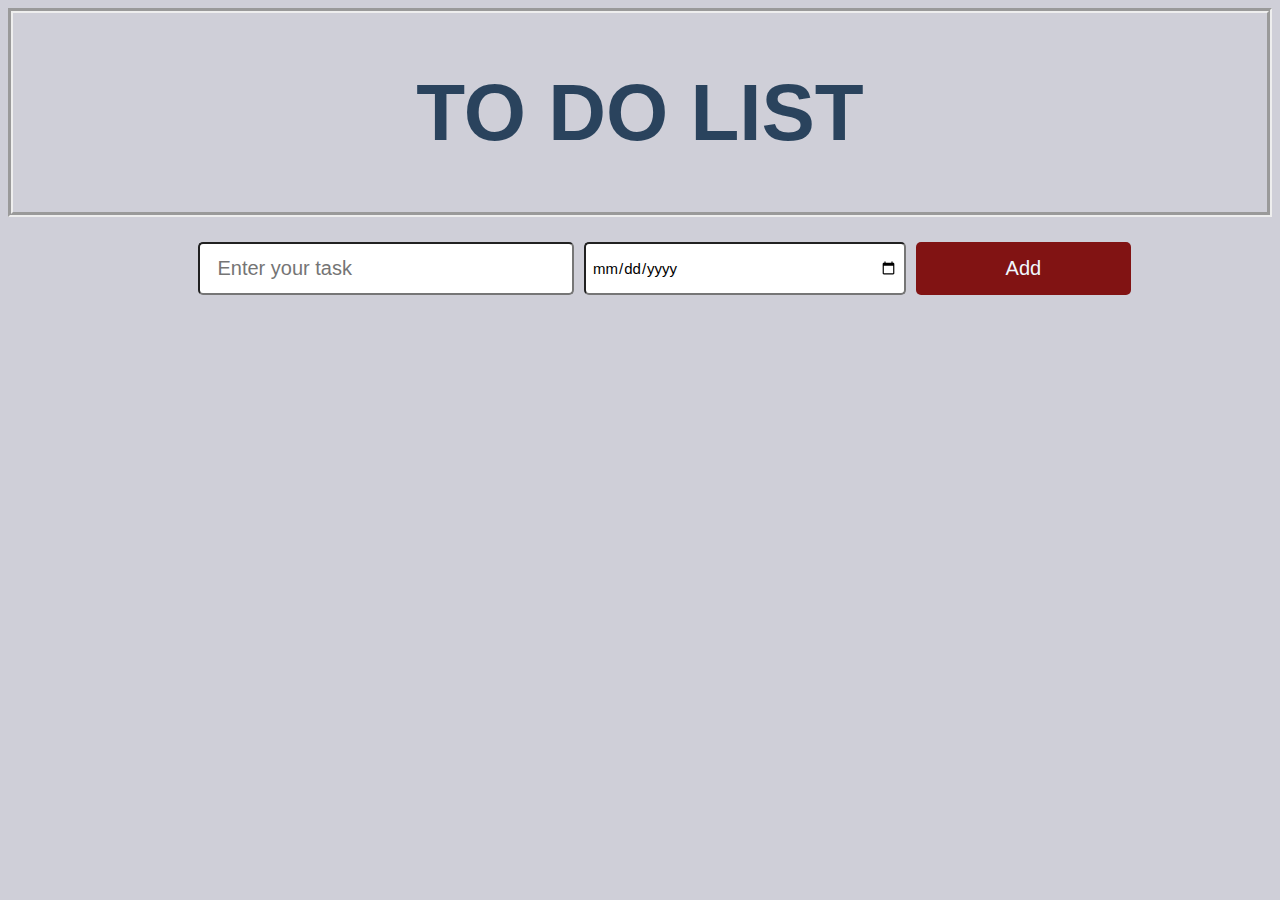
<file: index.html>
<!DOCTYPE html>
<html lang="en">
<head>
    <meta charset="UTF-8">
    <meta name="viewport" content="width=device-width, initial-scale=1.0">
    <title>TO DO LIST</title>
    <link rel="stylesheet" href="index.css">
    <link rel="shortcut icon" href="img/icons8-to-do-list-16.png">
</head>
<body>   
         
    <div class="header">
        <h1 id="heading">TO DO LIST</h1>
    </div>

    <div class="input">
        <input type="text" class="options" id="task" placeholder="  Enter your task">
        <input type="date" class="options" id="date">
        <button class="options" id="add" onclick="addTask();">Add</button>
    </div>

    <div class="taskContainner input"></div>

    <script src="index.js"></script>

</body>
</html>
</file>
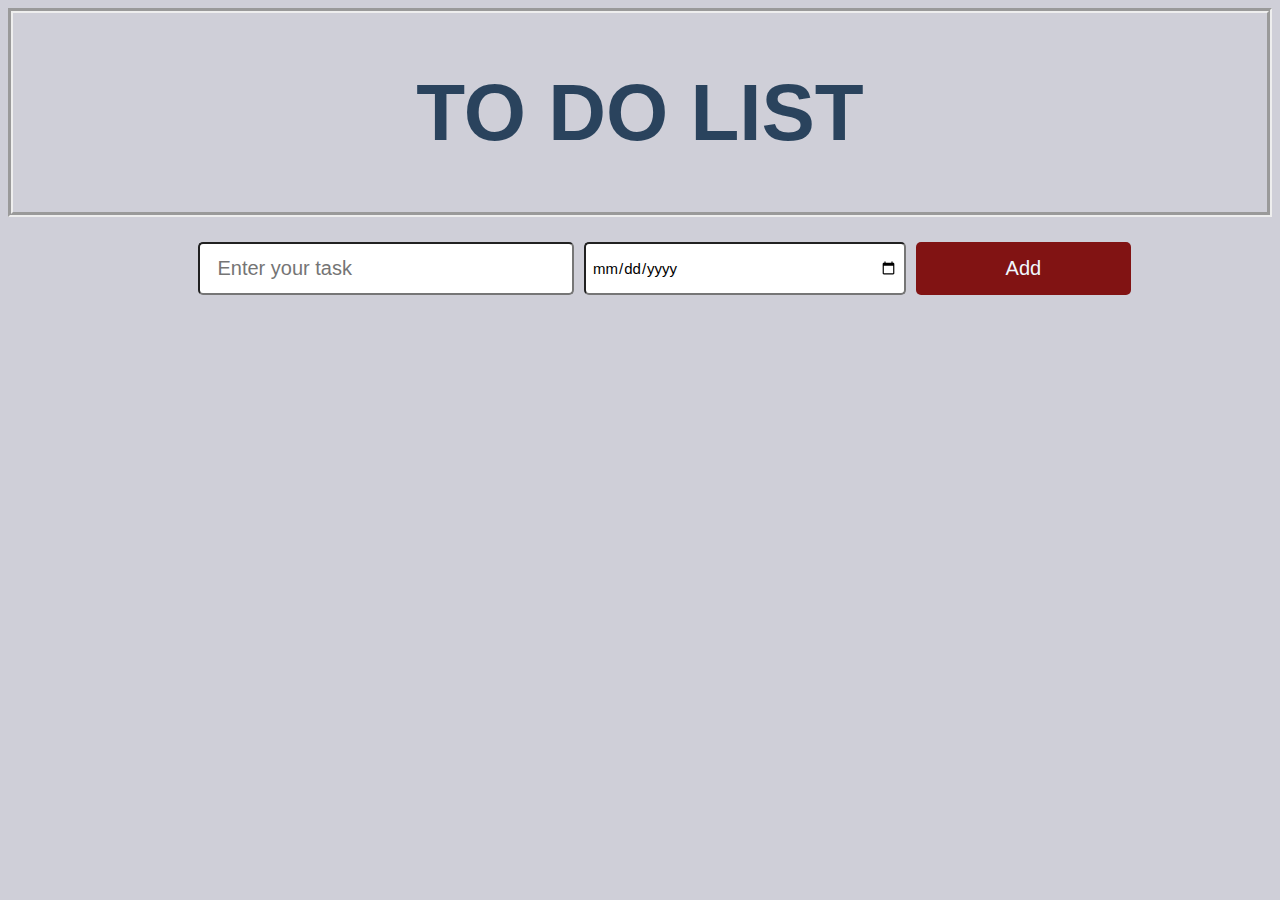
<file: todolist/index.html>
<!DOCTYPE html>
<html lang="en">
<head>
    <meta charset="UTF-8">
    <meta name="viewport" content="width=device-width, initial-scale=1.0">
    <title>TO DO LIST</title>
    <link rel="stylesheet" href="index.css">
    <link rel="shortcut icon" href="img/icons8-to-do-list-16.png">
</head>
<body>   
         
    <div class="header">
        <h1 id="heading">TO DO LIST</h1>
    </div>

    <div class="input">
        <input type="text" class="options" id="task" placeholder="  Enter your task">
        <input type="date" class="options" id="date">
        <button class="options" id="add" onclick="addTask();">Add</button>
    </div>

    <div class="taskContainner input"></div>

    <script src="index.js"></script>

</body>
</html>
</file>
<file: index.css>
*{
    font-family :'Franklin Gothic Medium', 'Arial Narrow', Arial, sans-serif;
    box-sizing: border-box;
    background-color: rgb(207, 207, 216);
}

.header
{
    border: 5px;
    border-style: groove;
    color: rgba(28, 55, 82, 0.923);
    font-size: 40px;
    display: flex;
    justify-content: center;
}

.input
{ 
    margin-top: 2%;
    margin-left: 15%;
    display: grid;
    grid-template-columns: 35% 30% 20%;
    column-gap: 10px;
}
.taskContainner
{
    margin-top: 2.5%;
    align-items: center;
    font-size: 20px;
    row-gap: 25px;
}

#task
{
    background-color: white;
    border-radius: 5px;
    padding: 1.8%;
    font-size: 20px;
}
#date
{
    background-color: white;
    border-radius: 5px;
    justify-content: center;
    font-size: 15px;
    padding: 2%;
}
#add
{
    background-color: rgb(129, 19, 19);
    color: aliceblue;
    border: none;
    font-size : 20px;
    padding: 15px;
    border-radius: 5px;
}
#remove
{
    width: 100%;
    height: 100%;
    background-color: darkgreen;
    color: aliceblue;
    border: none;
    font-size: 20px;
    padding: 15px;
    border-radius: 5px;
}
</file>
<file: todolist/index.css>
*{
    font-family :'Franklin Gothic Medium', 'Arial Narrow', Arial, sans-serif;
    box-sizing: border-box;
    background-color: rgb(207, 207, 216);
}

.header
{
    border: 5px;
    border-style: groove;
    color: rgba(28, 55, 82, 0.923);
    font-size: 40px;
    display: flex;
    justify-content: center;
}

.input
{ 
    margin-top: 2%;
    margin-left: 15%;
    display: grid;
    grid-template-columns: 35% 30% 20%;
    column-gap: 10px;
}
.taskContainner
{
    margin-top: 2.5%;
    align-items: center;
    font-size: 20px;
    row-gap: 25px;
}

#task
{
    background-color: white;
    border-radius: 5px;
    padding: 1.8%;
    font-size: 20px;
}
#date
{
    background-color: white;
    border-radius: 5px;
    justify-content: center;
    font-size: 15px;
    padding: 2%;
}
#add
{
    background-color: rgb(129, 19, 19);
    color: aliceblue;
    border: none;
    font-size : 20px;
    padding: 15px;
    border-radius: 5px;
}
#remove
{
    width: 100%;
    height: 100%;
    background-color: darkgreen;
    color: aliceblue;
    border: none;
    font-size: 20px;
    padding: 15px;
    border-radius: 5px;
}
</file>
